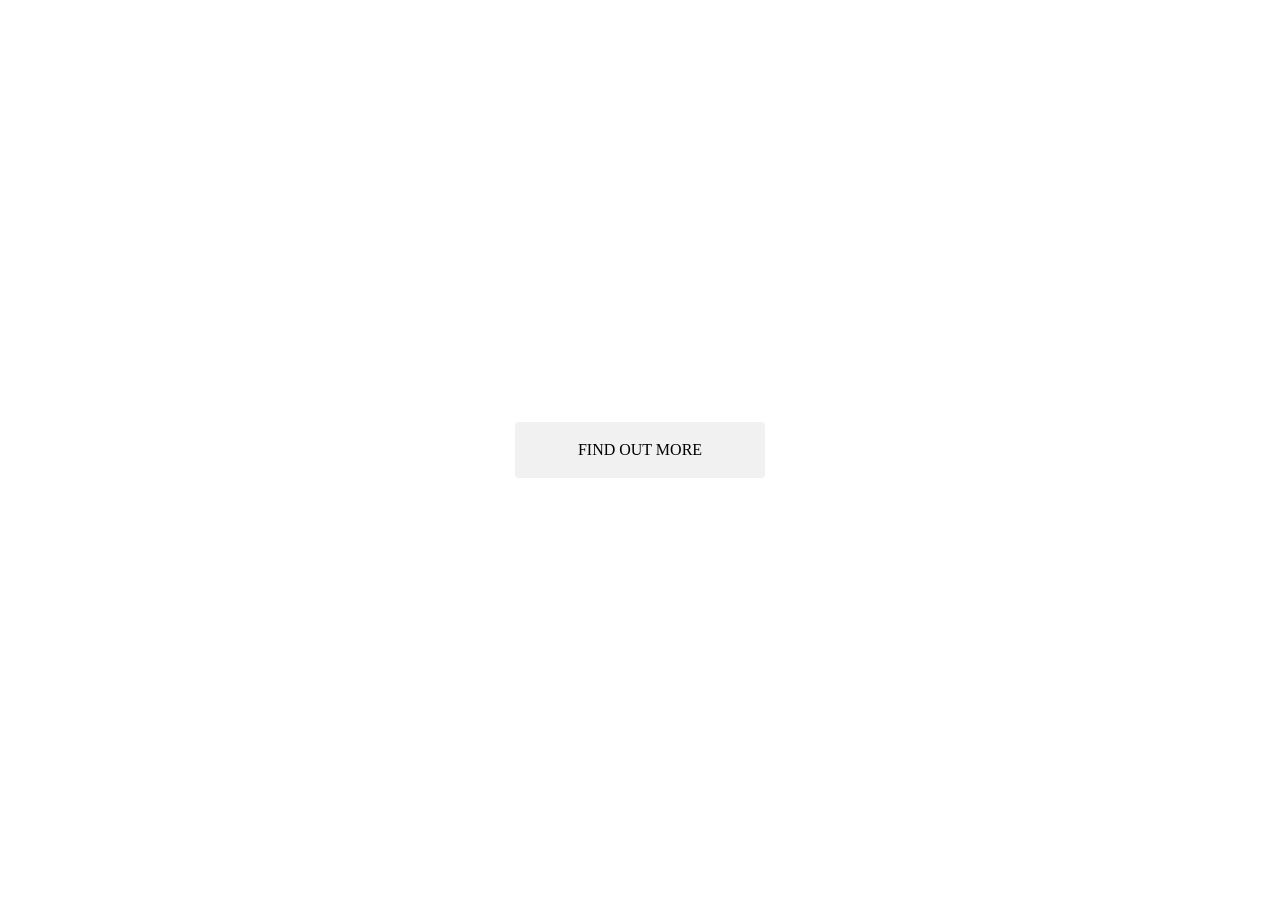
<file: index.html>
<!DOCTYPE html>
<html>
  <head>
    <meta name="viewport" content="width=device-width, initial-scale=1.0">
    <title>Danse</title>

    <link href="https://fonts.googleapis.com/css?family=Montserrat" rel="stylesheet">

    <link rel="stylesheet" href="https://maxcdn.bootstrapcdn.com/bootstrap/4.0.0-alpha.6/css/bootstrap.min.css" integrity="sha384-rwoIResjU2yc3z8GV/NPeZWAv56rSmLldC3R/AZzGRnGxQQKnKkoFVhFQhNUwEyJ" crossorigin="anonymous">
    <link rel="stylesheet"href="Halp.css">
  </head>
  <body>
    <div class="text">
        <h>DANCE TILL THE NIGHT</h>
    </div>
    <div class="image"></div>
        <div class="checker"></div>
        <!-- Begin Mailchimp Signup Form -->
<div id="mc_embed_signup">
    <form action="https://gmail.us20.list-manage.com/subscribe/post?u=9a169861cbbba8345676fa254&amp;id=2d1dea2d2d" method="post" id="mc-embedded-subscribe-form" name="mc-embedded-subscribe-form" class="validate" target="_blank" novalidate>
        <div id="mc_embed_signup_scroll"></div>
    </div>	<div id="mce-responses" class="clear">
        <div class="response" id="mce-error-response" style="display:none"></div>
        <div class="response" id="mce-success-response" style="display:none"></div>
      </div>    <!-- real people should not fill this in and expect good things - do not remove this or risk form bot signups-->
        <div style="position: absolute; left: -5000px;" aria-hidden="true"><input type="text" name="b_9a169861cbbba8345676fa254_2d1dea2d2d" tabindex="-1" value=""></div>
        <div class="clear"><input class="btn btn-primary mb1 bg-blue" type="submit" value="FIND OUT MORE" name="subscribe" id="mc-embedded-subscribe" class="button"></div>
        </div>
    </form>
    </div>
    
    <!--End mc_embed_signup-->
      </div>
  </body>
 </html>
</file>
<file: Halp.css>
body, html{
    height: 100%;
    margin: 0;
}

.image{
    background-image: url("https://images.unsplash.com/photo-1487215078519-e21cc028cb29?ixlib=rb-1.2.1&ixid=eyJhcHBfaWQiOjEyMDd9&auto=format&fit=crop&w=1350&q=80");
    height: 100%;
    background-position: center;
    background-repeat: no-repeat;
    background-size: cover;
}


.btn{
    position: absolute;
    width: 250px;
    left: 50%;
    top: 50%;
    transform: translate(-50%, -50%);
    -ms-transform: translate(-50%, -50%);
    background-color: #f1f1f1;
    color: black;
    font-family: Verdana, Geneva, Tahoma, sans-seri;
    font-size: 16px;
    padding: 16px 30px;
    border: none;
    cursor: pointer;
    text-align: center;
  }

  .text{
    font-family: Verdana, Geneva, Tahoma, sans-seri;
    z-index: 3;
    transform: translate(-50%, -50%);
    -ms-transform: translate(-50%, -50%);
    position: absolute;
    color: white;
    font-size: 25px;
    text-align: center;
    top: 43%;
    left: 50%;
  }
</file>
